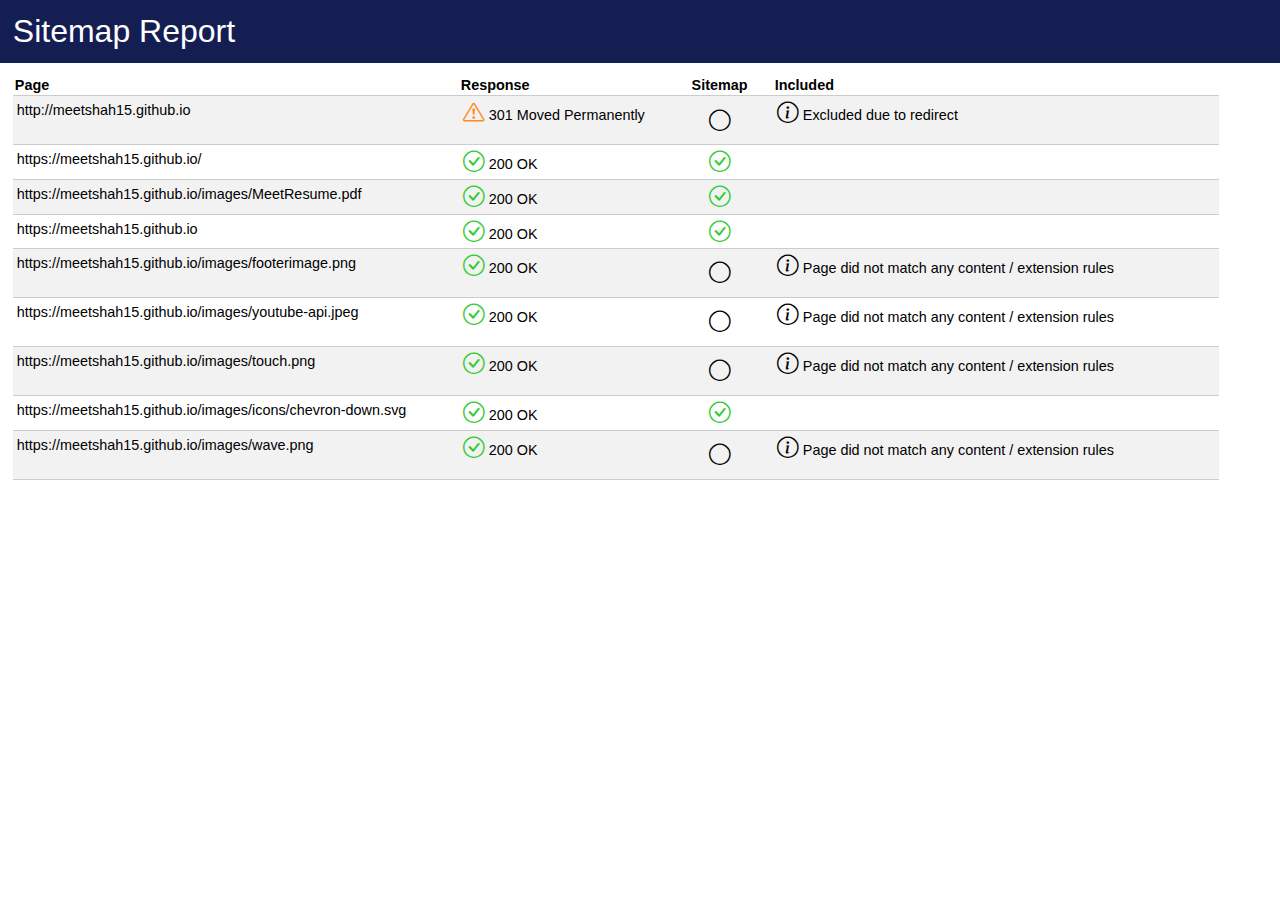
<file: report-sitemap.html>
<!--Created using XmlSitemapGenerator.org - Free HTML, RSS and XML sitemap generator--><!DOCTYPE html PUBLIC "-//W3C//DTD XHTML 1.0 Transitional//EN" "http://www.w3.org/TR/xhtml1/DTD/xhtml1-transitional.dtd">
<html xmlns="http://www.w3.org/1999/xhtml">
<head>
	<title>Sitemap Report</title>
	<meta name="description" content="Sitemap created using Xml Sitemap Generator .org - the free online Google XML sitemap generator" />
	<meta name="keywords" content="XML Sitemap Generator" />
	<meta content="Xml Sitemap Generator .org" name="Author" />

	<style>

		html, body {
			padding: 0px;
			margin: 0px;
			font-family: Tahoma, Verdana, Arial, sans-serif;
			height: 100%;
		}

		h1 {
			padding: 1%;
			margin: 0px;
			font-style: normal;
			font-weight: normal;
		}

			h1 a {
				color: #FFFFFF;
				text-decoration: none;
			}

		table {
			height: 75%;
			border-collapse: collapse;
		}

		thead tr {
			width: 100%;
		}

		tbody tr:nth-child(even) {
			background-color: #f2f2f2;
		}

		tbody tr:hover {
			background-color: #ffff99;
		}

		tbody.main {
			overflow: auto;
			width: 100%;
			height: 75vh;
		}

		th {
			font-size: 0.9em;
			padding: 2px 10px 2px 2px;
			border-bottom: 1px solid #CCCCCC;
		}

		td {
			font-size: 0.9em;
			padding: 6px 10px 6px 4px;
			border-bottom: 1px solid #CCCCCC;
			vertical-align: top;
		}

		i {
			font-size: 1.5em;
		}

		td p {
			margin-top: 0;
			padding-top: 0;
		}

		.top-bar {
			width: 100%;
			float: left;
			background-color: #141E53 !important;
		}

		.body {
			width: 98%;
			float: left;
			padding: 1%;
		}

		.footer {
			width: 100%;
			float: left;
			border-top: 1px solid #999999;
			padding: 10px 0px 10px 0px;
		}

			.footer a {
				color: #999999;
				font-size: 11px;
				text-decoration: none;
			}

			.footer span {
				color: #999999;
				font-size: 11px;
				text-decoration: none;
				margin-left: 20px;
			}

		.c0 {
			text-align: left;
			white-space: nowrap;
			width: 30em;
		}

		.c1 {
			text-align: left;
			min-width: 30em;
		}

		.c2 {
			text-align: left;
			width: 14em;
		}

		.c3 {
			text-align: center;
			width: 6em;
		}

		.c4 {
			text-align: center;
			width: 6em;
		}

		.c5 {
			text-align: center;
			width: 6em;
		}

		.c6 {
			text-align: center;
			width: 6em;
		}


		.bi-check-circle {
			color: #33cc33;
		}

		.bi-exclamation-triangle {
			color: #ff8c1a
		}

		.bi-exclamation-octagon {
			color: #e60000
		}
	</style>

	<link rel="stylesheet" href="https://cdn.jsdelivr.net/npm/bootstrap-icons@1.4.0/font/bootstrap-icons.css" />

</head>
<body>
<div class="top-bar">
	<h1><a href="/" >Sitemap Report</a></h1>
</div>


<div class="body">



<table><tr>
                        <th Class="c1">Page</th>
	                    <th Class="c2">Response</th>
                        <th Class="c3">Sitemap</th>
	                    <th Class="c1">Included</th>
                        </tr><tr>
                        <td Class="c1">http://meetshah15.github.io</td> 
	                    <td Class="c2"><i class="bi-exclamation-triangle"></i> 301 Moved Permanently</td>
                        <th Class="c3"><i class="bi-circle"></i></th>
	                    <td Class="c1"><p><i class="bi-info-circle"></i> Excluded due to redirect </p> </td>
                    </tr><tr>
                        <td Class="c1">https://meetshah15.github.io/</td> 
	                    <td Class="c2"><i class="bi-check-circle"></i> 200 OK</td>
                        <th Class="c3"><i class="bi-check-circle"></i></th>
	                    <td Class="c1"> </td>
                    </tr><tr>
                        <td Class="c1">https://meetshah15.github.io/images/MeetResume.pdf</td> 
	                    <td Class="c2"><i class="bi-check-circle"></i> 200 OK</td>
                        <th Class="c3"><i class="bi-check-circle"></i></th>
	                    <td Class="c1"> </td>
                    </tr><tr>
                        <td Class="c1">https://meetshah15.github.io</td> 
	                    <td Class="c2"><i class="bi-check-circle"></i> 200 OK</td>
                        <th Class="c3"><i class="bi-check-circle"></i></th>
	                    <td Class="c1"> </td>
                    </tr><tr>
                        <td Class="c1">https://meetshah15.github.io/images/footerimage.png</td> 
	                    <td Class="c2"><i class="bi-check-circle"></i> 200 OK</td>
                        <th Class="c3"><i class="bi-circle"></i></th>
	                    <td Class="c1"><p><i class="bi-info-circle"></i> Page did not match any content / extension rules </p> </td>
                    </tr><tr>
                        <td Class="c1">https://meetshah15.github.io/images/youtube-api.jpeg</td> 
	                    <td Class="c2"><i class="bi-check-circle"></i> 200 OK</td>
                        <th Class="c3"><i class="bi-circle"></i></th>
	                    <td Class="c1"><p><i class="bi-info-circle"></i> Page did not match any content / extension rules </p> </td>
                    </tr><tr>
                        <td Class="c1">https://meetshah15.github.io/images/touch.png</td> 
	                    <td Class="c2"><i class="bi-check-circle"></i> 200 OK</td>
                        <th Class="c3"><i class="bi-circle"></i></th>
	                    <td Class="c1"><p><i class="bi-info-circle"></i> Page did not match any content / extension rules </p> </td>
                    </tr><tr>
                        <td Class="c1">https://meetshah15.github.io/images/icons/chevron-down.svg</td> 
	                    <td Class="c2"><i class="bi-check-circle"></i> 200 OK</td>
                        <th Class="c3"><i class="bi-check-circle"></i></th>
	                    <td Class="c1"> </td>
                    </tr><tr>
                        <td Class="c1">https://meetshah15.github.io/images/wave.png</td> 
	                    <td Class="c2"><i class="bi-check-circle"></i> 200 OK</td>
                        <th Class="c3"><i class="bi-circle"></i></th>
	                    <td Class="c1"><p><i class="bi-info-circle"></i> Page did not match any content / extension rules </p> </td>
                    </tr></table>
</div>
</body>
</html>
<!--Created using XmlSitemapGenerator.org - Free HTML, RSS and XML sitemap generator-->
</file>
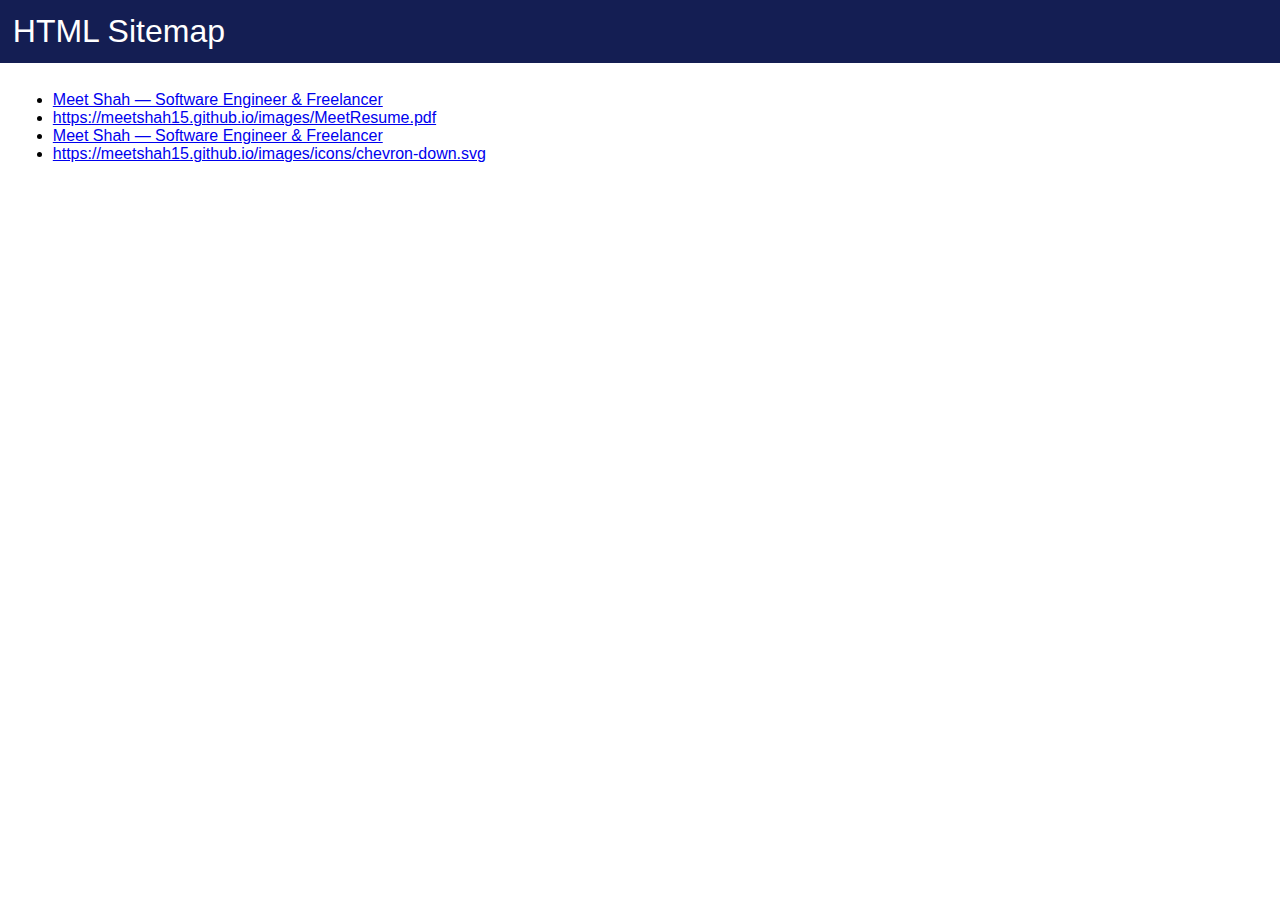
<file: sitemap.htm>
<!DOCTYPE html PUBLIC "-//W3C//DTD XHTML 1.0 Transitional//EN" "http://www.w3.org/TR/xhtml1/DTD/xhtml1-transitional.dtd">
<html xmlns="http://www.w3.org/1999/xhtml">
<head>
    <title>HTML Sitemap</title>
    <meta name="description" content="Sitemap created using Xml Sitemap Generator .org - the free online Google XML sitemap generator" />
    <meta name="keywords" content="XML Sitemap Generator" />
    <meta content="Xml Sitemap Generator .org" name="Author" />

    <style>

        html, body {
            padding: 0px;
            margin: 0px;
            font-family: Tahoma, Verdana, Arial, sans-serif;
            height: 100%;
        }

        h1 {
            padding: 1%;
            margin: 0px;
            font-style: normal;
            font-weight: normal;
        }

        h1 a {
            color: #FFFFFF;
            text-decoration: none;
        }

        table {
            height: 75%;
            border-collapse: collapse;
        }

        thead tr {
            width: 100%;
        }

        tbody tr:nth-child(even) {
            background-color: #f2f2f2;
        }

        tbody tr:hover {
            background-color: #ffff99;
        }

        tbody.main {
            overflow: auto;
            width: 100%;
            height: 75vh;
        }

        th {
            font-size: 0.9em;
            padding: 2px 10px 2px 2px;
            border-bottom: 1px solid #CCCCCC;
        }

        td {
            font-size: 0.9em;
            padding: 6px 10px 6px 4px;
            border-bottom: 1px solid #CCCCCC;
            vertical-align: top;
        }

        i {
            font-size: 1.5em;
        }

        td p {
            margin-top: 0;
            padding-top: 0;
        }

        .top-bar {
            width: 100%;
            float: left;
            background-color: #141E53 !important;
        }

        .body {
            width: 98%;
            float: left;
            padding: 1%;
        }

        .footer {
            width: 100%;
            float: left;
            border-top: 1px solid #999999;
            padding: 10px 0px 10px 0px;
        }

        .footer a {
            color: #999999;
            font-size: 11px;
            text-decoration: none;
        }

        .footer span {
            color: #999999;
            font-size: 11px;
            text-decoration: none;
            margin-left: 20px;
        }

        .c0 {
            text-align: left;
            white-space: nowrap;
            width: 30em;
        }

        .c1 {
            text-align: left;
            min-width: 30em;
        }

        .c2 {
            text-align: left;
            width: 14em;
        }

        .c3 {
            text-align: center;
            width: 6em;
        }

        .c4 {
            text-align: center;
            width: 6em;
        }

        .c5 {
            text-align: center;
            width: 6em;
        }

        .c6 {
            text-align: center;
            width: 6em;
        }


        .bi-check-circle {
            color: #33cc33;
        }

        .bi-exclamation-triangle {
            color: #ff8c1a
        }

        .bi-exclamation-octagon {
            color: #e60000
        }
    </style>

    <link rel="stylesheet" href="https://cdn.jsdelivr.net/npm/bootstrap-icons@1.4.0/font/bootstrap-icons.css" />

</head>
<body>
<div class="top-bar">
    <h1><a href="/" >HTML Sitemap</a></h1>
</div>


<div class="body">



    <ul><li><a href="https://meetshah15.github.io/"><span class="title">Meet Shah — Software Engineer & Freelancer</span></a></li>
        <li><a href="https://meetshah15.github.io/images/MeetResume.pdf"><span class="title">https://meetshah15.github.io/images/MeetResume.pdf</span></a></li>
        <li><a href="https://meetshah15.github.io"><span class="title">Meet Shah — Software Engineer & Freelancer</span></a></li>
        <li><a href="https://meetshah15.github.io/images/icons/chevron-down.svg"><span class="title">https://meetshah15.github.io/images/icons/chevron-down.svg</span></a></li>
    </ul>
</div>
</body>
</html>
</file>
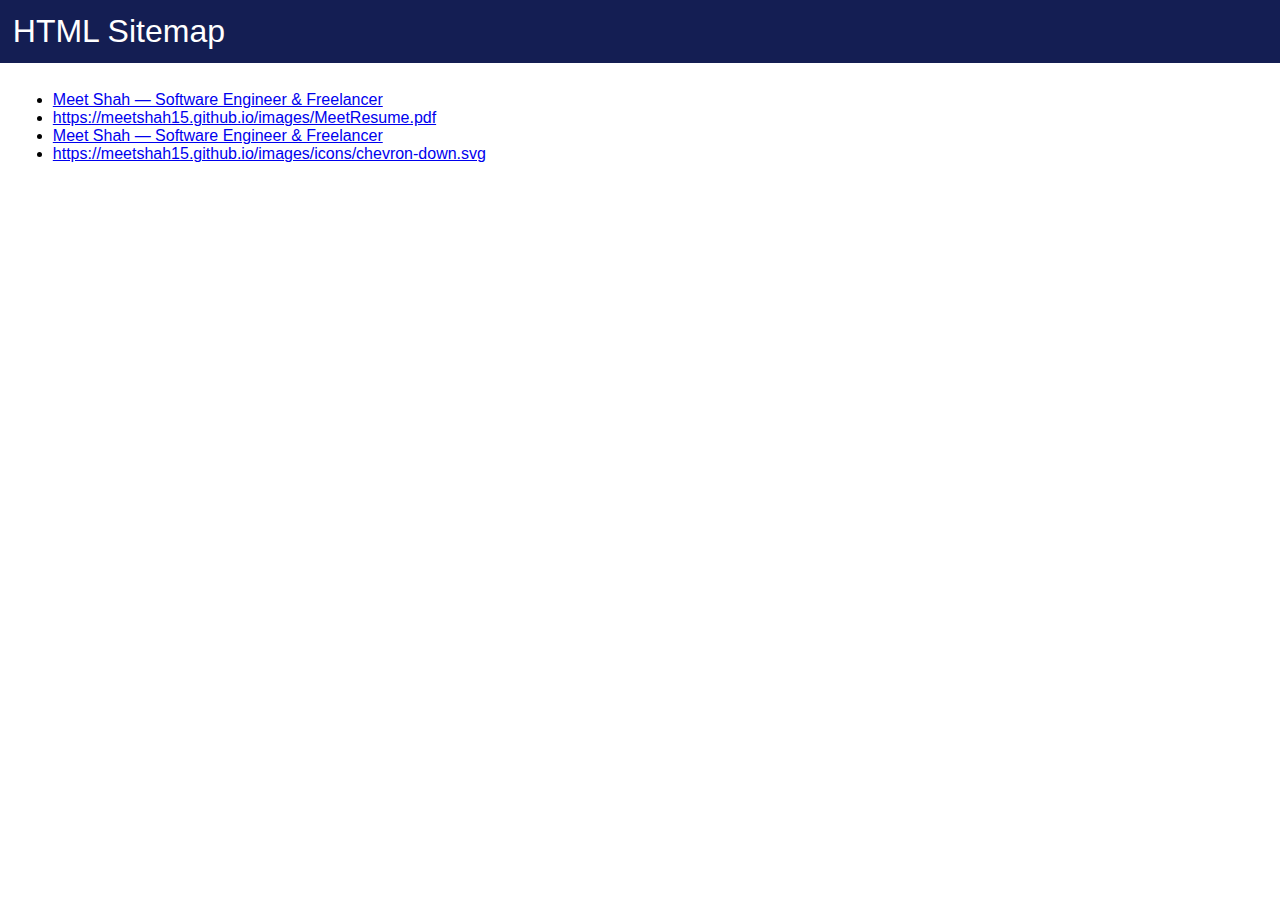
<file: sitemap.html>
<!DOCTYPE html PUBLIC "-//W3C//DTD XHTML 1.0 Transitional//EN" "http://www.w3.org/TR/xhtml1/DTD/xhtml1-transitional.dtd">
<html xmlns="http://www.w3.org/1999/xhtml">
<head>
	<title>HTML Sitemap</title>
	<meta name="description" content="Sitemap created using Xml Sitemap Generator .org - the free online Google XML sitemap generator" />
	<meta name="keywords" content="XML Sitemap Generator" />
	<meta content="Xml Sitemap Generator .org" name="Author" />

	<style>

		html, body {
			padding: 0px;
			margin: 0px;
			font-family: Tahoma, Verdana, Arial, sans-serif;
			height: 100%;
		}

		h1 {
			padding: 1%;
			margin: 0px;
			font-style: normal;
			font-weight: normal;
		}

			h1 a {
				color: #FFFFFF;
				text-decoration: none;
			}

		table {
			height: 75%;
			border-collapse: collapse;
		}

		thead tr {
			width: 100%;
		}

		tbody tr:nth-child(even) {
			background-color: #f2f2f2;
		}

		tbody tr:hover {
			background-color: #ffff99;
		}

		tbody.main {
			overflow: auto;
			width: 100%;
			height: 75vh;
		}

		th {
			font-size: 0.9em;
			padding: 2px 10px 2px 2px;
			border-bottom: 1px solid #CCCCCC;
		}

		td {
			font-size: 0.9em;
			padding: 6px 10px 6px 4px;
			border-bottom: 1px solid #CCCCCC;
			vertical-align: top;
		}

		i {
			font-size: 1.5em;
		}

		td p {
			margin-top: 0;
			padding-top: 0;
		}

		.top-bar {
			width: 100%;
			float: left;
			background-color: #141E53 !important;
		}

		.body {
			width: 98%;
			float: left;
			padding: 1%;
		}

		.footer {
			width: 100%;
			float: left;
			border-top: 1px solid #999999;
			padding: 10px 0px 10px 0px;
		}

			.footer a {
				color: #999999;
				font-size: 11px;
				text-decoration: none;
			}

			.footer span {
				color: #999999;
				font-size: 11px;
				text-decoration: none;
				margin-left: 20px;
			}

		.c0 {
			text-align: left;
			white-space: nowrap;
			width: 30em;
		}

		.c1 {
			text-align: left;
			min-width: 30em;
		}

		.c2 {
			text-align: left;
			width: 14em;
		}

		.c3 {
			text-align: center;
			width: 6em;
		}

		.c4 {
			text-align: center;
			width: 6em;
		}

		.c5 {
			text-align: center;
			width: 6em;
		}

		.c6 {
			text-align: center;
			width: 6em;
		}


		.bi-check-circle {
			color: #33cc33;
		}

		.bi-exclamation-triangle {
			color: #ff8c1a
		}

		.bi-exclamation-octagon {
			color: #e60000
		}
	</style>

	<link rel="stylesheet" href="https://cdn.jsdelivr.net/npm/bootstrap-icons@1.4.0/font/bootstrap-icons.css" />

</head>
<body>
<div class="top-bar">
	<h1><a href="/" >HTML Sitemap</a></h1>
</div>


<div class="body">



<ul><li><a href="https://meetshah15.github.io/"><span class="title">Meet Shah — Software Engineer & Freelancer</span></a></li>
<li><a href="https://meetshah15.github.io/images/MeetResume.pdf"><span class="title">https://meetshah15.github.io/images/MeetResume.pdf</span></a></li>
<li><a href="https://meetshah15.github.io"><span class="title">Meet Shah — Software Engineer & Freelancer</span></a></li>
<li><a href="https://meetshah15.github.io/images/icons/chevron-down.svg"><span class="title">https://meetshah15.github.io/images/icons/chevron-down.svg</span></a></li>
</ul>
</div>
</body>
</html>
</file>
